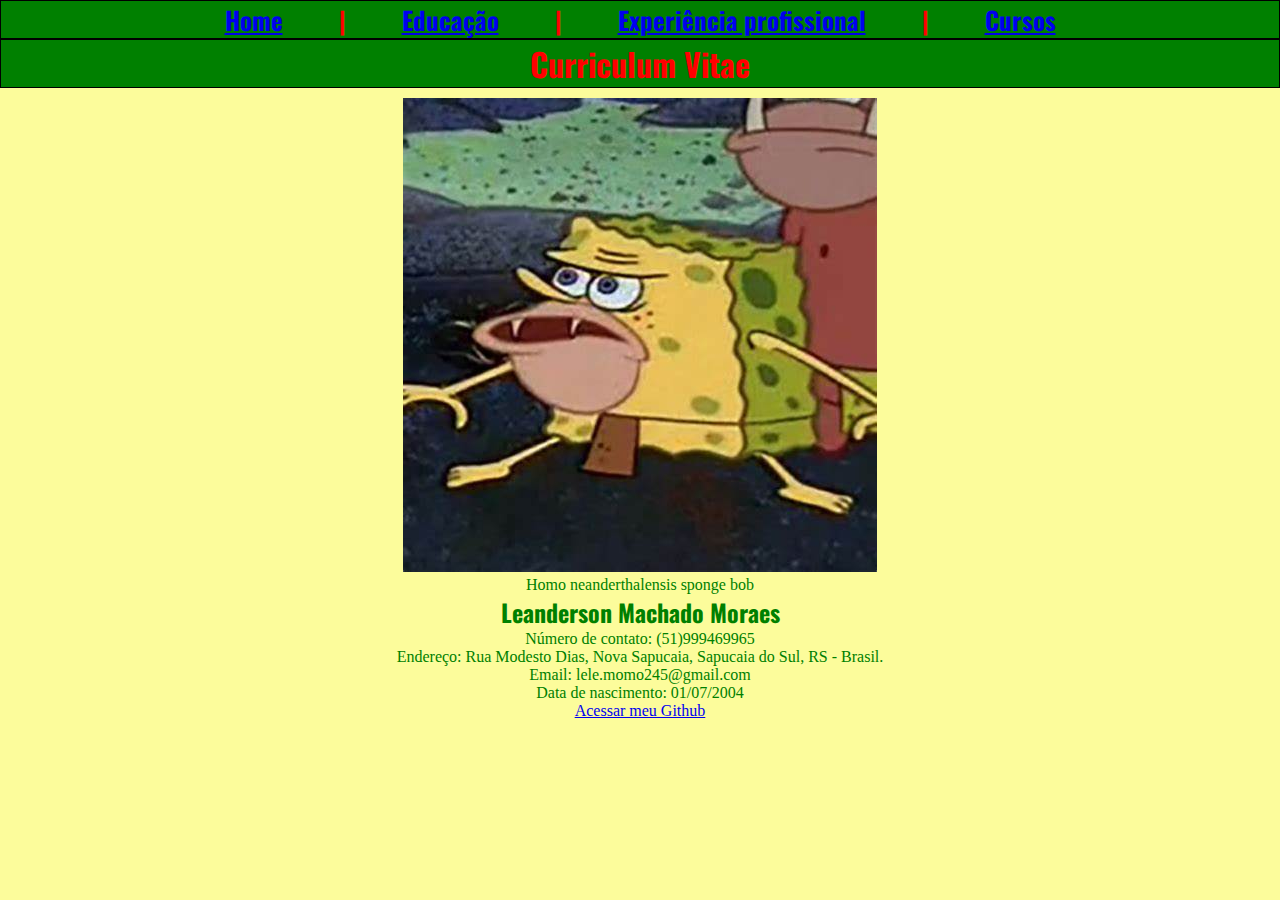
<file: index.html>
<!DOCTYPE html>
<html lang="pt-br">

<head>
    <meta charset="UTF-8">
    <meta http-equiv="X-UA-Compatible" content="IE=edge">
    <meta name="viewport" content="width=device-width, initial-scale=1.0">
    <link rel="stylesheet" href=".css/style.css"><link rel="preconnect" href="https://fonts.googleapis.com">
    <link rel="preconnect" href="https://fonts.gstatic.com" crossorigin>
    <link href="https://fonts.googleapis.com/css2?family=Hurricane&family=Oswald:wght@300&display=swap" rel="stylesheet">
    <title>Currículo</title>
</head>

<body>
    <nav>
        <p>
            <a href="index.html">Home</a> <span>|</span> <a href="educação.html">Educação</a> 
             <span>|</span> <a href="experienciaprofissional.html">Experiência profissional</a>
              <span>|</span> <a href="Cursos.html">Cursos</a>
               
            </p>
    </nav>
    <header>
        <h1>Curriculum Vitae</h1>
    </header>
    <main>
        <figure>
            <img src="./img/spongebob.jpg" alt="bob esponja neandertal">
            <figcaption>Homo neanderthalensis sponge bob </figcaption>
        </figure>
        <h2>Leanderson Machado Moraes</h2>
        <p>
            Número de contato: (51)999469965<br>
            Endereço: Rua Modesto Dias, Nova Sapucaia, Sapucaia do Sul, RS - Brasil. <br>
            Email: lele.momo245@gmail.com<br>
            Data de nascimento: 01/07/2004 <br>
             <a href="https://github.com/Leanderson-Machado-Moraes">Acessar meu Github</a>
                </p>
    </main>

</body>

</html>
</file>
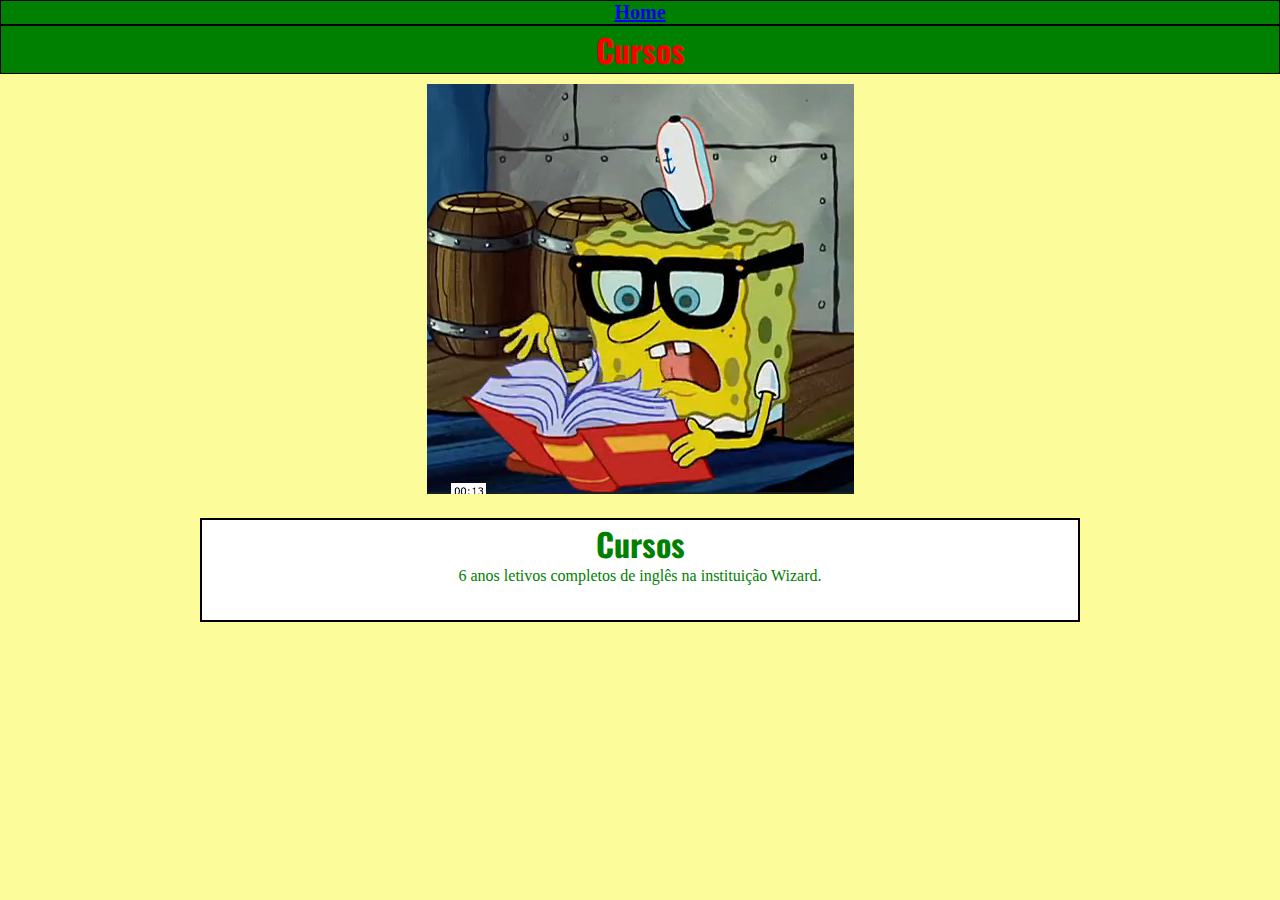
<file: Cursos.html>
<!DOCTYPE html>
<html lang="pt-br">

<head>
    <meta charset="UTF-8">
    <meta http-equiv="X-UA-Compatible" content="IE=edge">
    <meta name="viewport" content="width=device-width, initial-scale=1.0">
    <link rel="stylesheet" href=".css/Cursos.css"><link rel="preconnect" href="https://fonts.googleapis.com">
    <link rel="preconnect" href="https://fonts.gstatic.com" crossorigin>
    <link href="https://fonts.googleapis.com/css2?family=Hurricane&family=Oswald:wght@300&display=swap" rel="stylesheet">
    <title>Cursos</title>
</head>

<body>
    <nav>
        <p> <a href="index.html">Home</a> </p>
    </nav>
    <header>
        <h1>Cursos</h1>
    </header>
    <main>
        <figure>
            <img src="./img/bob esponja leitor.png" alt="Bob esponja fazendo curso">
        </figure>
        <div>
        <h1>Cursos</h1>
        <p>6 anos letivos completos de inglês na instituição Wizard.</p>
    </div>
    </main>

</body>

</html>
</file>
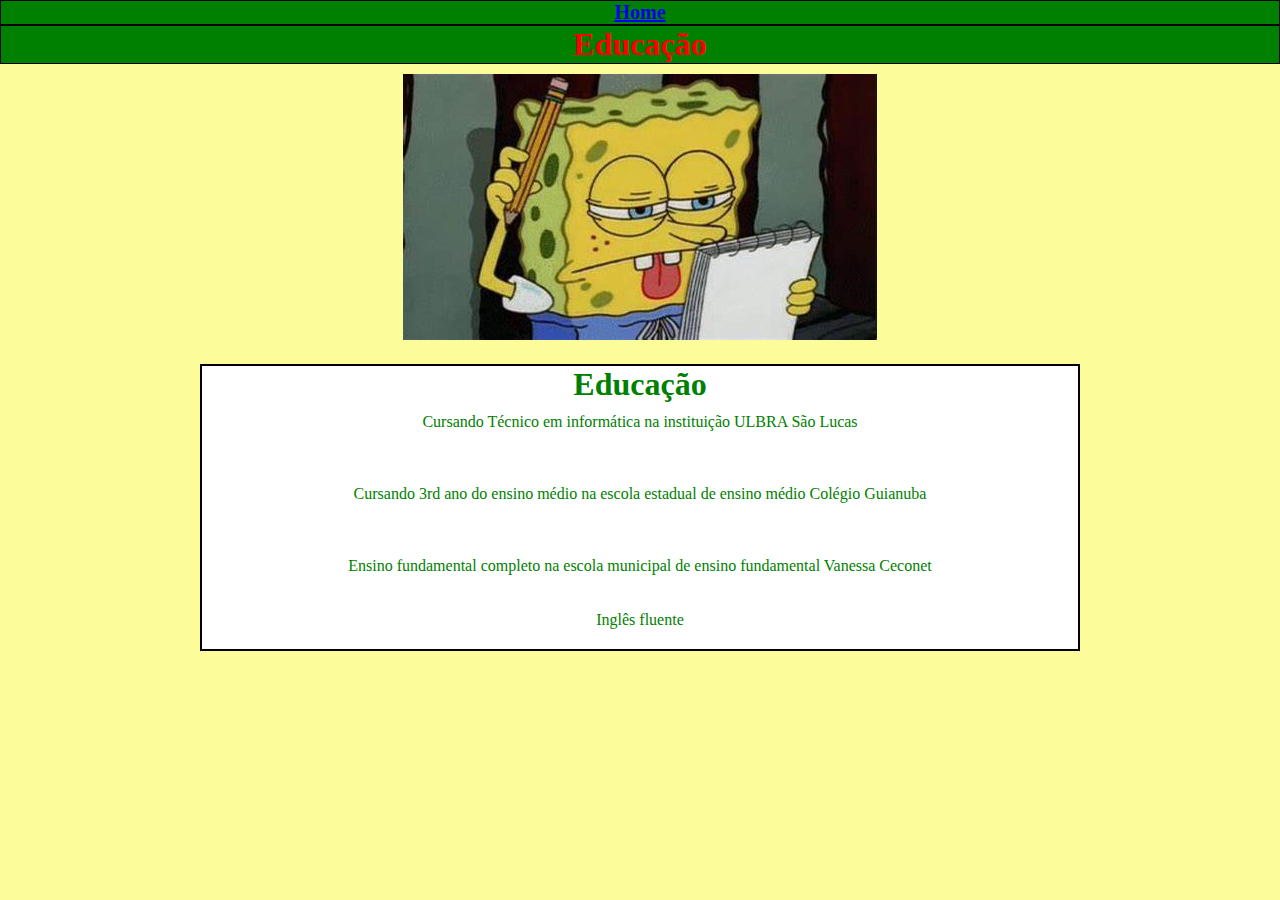
<file: educação.html>
<!DOCTYPE html>
<html lang="pt-br">

<head>
    <meta charset="UTF-8">
    <meta http-equiv="X-UA-Compatible" content="IE=edge">
    <meta name="viewport" content="width=device-width, initial-scale=1.0">
    <link href="/.css/educacao.css" rel="stylesheet">
    <link rel="preconnect" href="https://fonts.googleapis.com">
    <link rel="preconnect" href="https://fonts.gstatic.com" crossorigin>
    <link href="https://fonts.googleapis.com/css2?family=Hurricane&display=swap" rel="stylesheet">
    <title>Educação </title>
</head>

<body>
    <nav>
        <p>
            <a href="index.html">Home</a>

        </p>
    </nav>
    <header>
        <h1>Educação </h1>
    </header>


    <main>
        <figure>
            <img src="./img/bob esponja estudante.jpg" alt="Bob esponja estudando">
        </figure>
        <div>
        <h1>Educação</h1>
        <p>
            Cursando Técnico em informática na instituição ULBRA São Lucas<br>
            <br>
            <br>
            <br>
            Cursando 3rd ano do ensino médio na escola estadual de ensino médio Colégio Guianuba<br>
            <br>
            <br>
            <br>
            Ensino fundamental completo na escola municipal de ensino fundamental Vanessa Ceconet
            <br>
            <br>
            <br>
            Inglês fluente
        </div>
        </p>
</body>

</html>
</file>
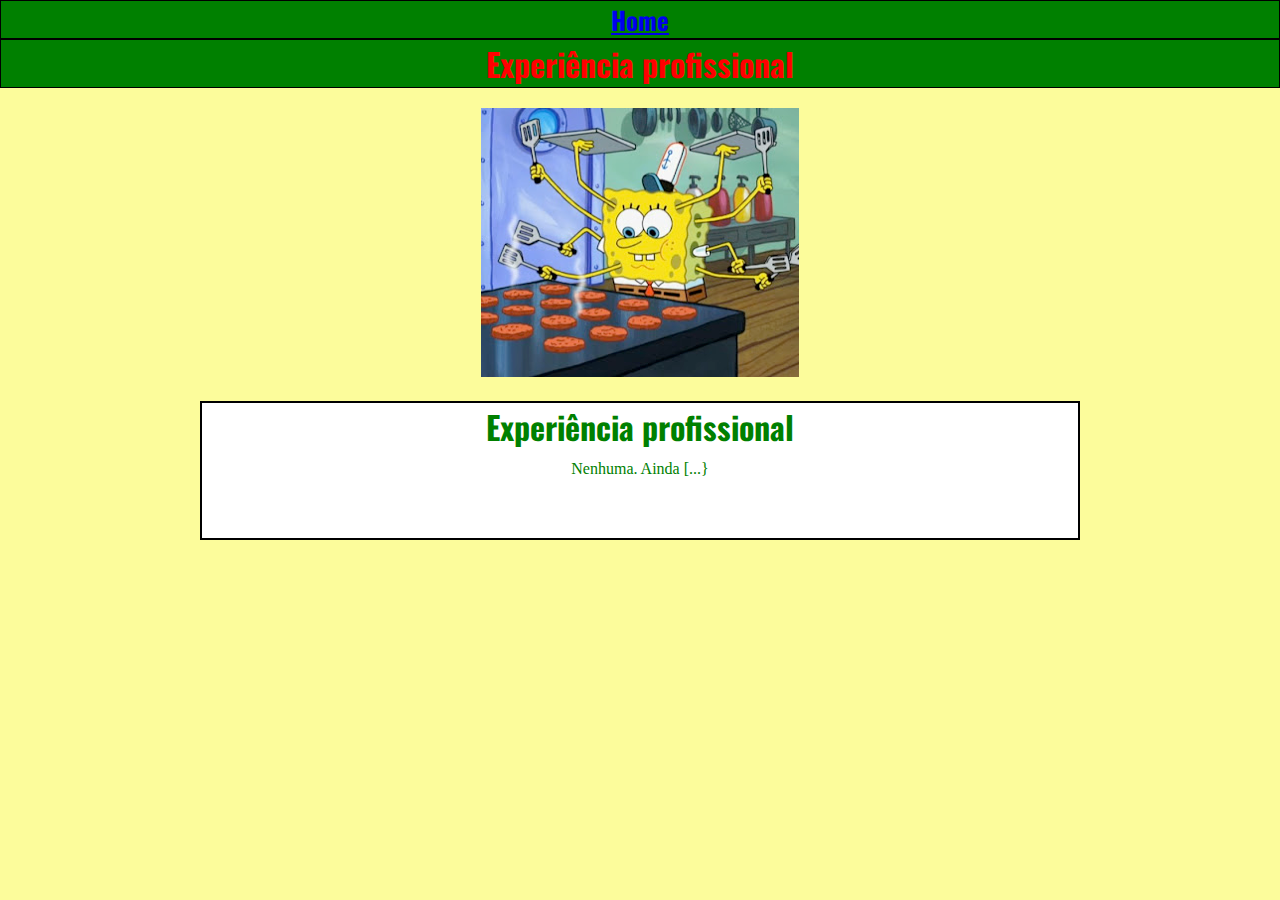
<file: experienciaprofissional.html>
<!DOCTYPE html>
<html lang="pt-br">

<head>
    <meta charset="UTF-8">
    <meta http-equiv="X-UA-Compatible" content="IE=edge">
    <meta name="viewport" content="width=device-width, initial-scale=1.0">
    <link href="/.css/experienciaprofissional.css" rel="stylesheet">
    <link rel="stylesheet" href=".css/style.css"><link rel="preconnect" href="https://fonts.googleapis.com">
    <link rel="preconnect" href="https://fonts.gstatic.com" crossorigin>
    <link href="https://fonts.googleapis.com/css2?family=Hurricane&family=Oswald:wght@300&display=swap" rel="stylesheet">
    <title>Experiência profissional</title>
</head>

<body>
    <nav>
        <p> <a href="index.html">Home</a> </p>
    </nav>
    <header>
        <h1>Experiência profissional</h1>
    </header>

    <main>
        <figure>
            <img src="./img/bob esponja trabalhando.png" alt="Bob esponja trabalhador">
        </figure>
        <div>
        <h1>Experiência profissional</h1>
        <p>Nenhuma. Ainda [...}</p>
        </div>
</body>

</html>
</file>
<file: .css/style.css>
*{
    margin: 0;
    padding: 0;
    box-sizing: border-box;
}
body{
    background-color: rgb(252, 252, 155);
    color: green
}
nav{
   background-color: green;
   border: 1px solid black;
   margin: 0px 0px 0px 0px;
   font-family: 'Oswald';
   

}
nav p{
    text-align: center;
    color: red;
    font-size: 25px;
    font-weight: bold;
    padding: 0px 10px;

    
}
nav p span{
    padding: 0px 50px 0px 50px;
}
header{
    margin: 0px 0px 10px 0px;
    text-align: center;
    border: 1px solid black;
    background-color: green;
    padding: 0px 50px 0px 50px;
    
}
header h1{
    font-weight: bold;
    font-family: 'Oswald';
    text-align: center;
    color: red;
   
}
main figure{
    text-align: center;
    
    
}
main h2{
    text-align: center;
    font-family: 'Oswald';


}
main p{
    text-align: center;
}
</file>
<file: .css/Cursos.css>
*{
    margin: 0;
    padding: 0;
    box-sizing: border-box;
}
body{
    background-color: rgb(252, 252, 155);
    color: green
}
header{
    margin: 0px 0px 0px 0px;
    border: 1px solid black;
    background-color: green;
   
}
header h1{
    font-family: 'Oswald';
    text-align: center;
    color: red;
    font-weight: bold;
}
nav{
    text-align: center;
    margin: 0px 0px 0px 0px;
    font-size: 20px;
    border: 1px solid black;
    background-color: green;
    color: red;
    font-weight: bold;

}
main figure{
    text-align: center;
    padding: 10px 0px 0px 0px;
}
main p{
    text-align: center;
    
}
main h1{
    text-align: center;
    font-family: 'Oswald';
    color: green;
    font-weight: bold;
    padding: 0px 0px 10px 0p;
}
main div{
    background-color: white;
    border: 2px solid black;
    margin: 20px 200px 40px 200px; 
    padding: 0px 0px 35px 0px;
    
}
</file>
<file: .css/educacao.css>
*{
    margin: 0;
    padding: 0;
    box-sizing: border-box;
}
body{

    background-color: rgb(252, 252, 155);
    color: green
}
header{
    text-align: center;
    margin: 0px 0px 0px 0px;
    border: 1px solid black;
    background-color: green;
    color: red;
    font-weight: bold;
    font-family: 'Oswald';
}
nav{
    text-align: center;
    margin: 0px 0px 0px 0px;
    font-size: 20px;
    border: 1px solid black;
    background-color: green;
    color: red;
    font-weight: bold;

}
main figure{
    text-align: center;
    padding: 10px 0px 0px 0px;
}
main p{
    text-align: center;
    
}
main h1{
    font-family: 'Oswald';
    text-align: center;
    color: green;
    font-weight: bold;
    padding: 0px 0px 10px 0px
}
main div{
    background-color: white;
    border: 2px solid black;
    margin: 20px 200px 40px 200px; 
    padding: 0px 0px 20px 0px;
    
}
</file>
<file: .css/experienciaprofissional.css>
*{
    margin: 0;
    padding: 0;
    box-sizing: border-box;
}
body{
    background-color: rgb(252, 252, 155);
    color: green
}
header{
    font-family: 'Oswald';
    text-align: center;
    margin: 0px 0px 0px 0px;
    border: 1px solid black;
    background-color: green;
    color: red;
    font-weight: bold;
}
nav{
    text-align: center;
    margin: 0px 0px 0px 0px;
    font-size: 20px;
    border: 1px solid black;
    background-color: green;
    color: red;
    font-weight: bold;

}
main figure{
    text-align: center;
    padding: 10px 0px 0px 0px;
}
main p{
    text-align: center;
    
}
main h1{
    text-align: center;
    font-family: 'Oswald';
    color: green;
    font-weight: bold;
    padding: 0px 0px 10px 0px
}
main div{
    background-color: white;
    border: 2px solid black;
    margin: 20px 200px 40px 200px; 
    padding: 0px 0px 60px 0px;
    
}
</file>
